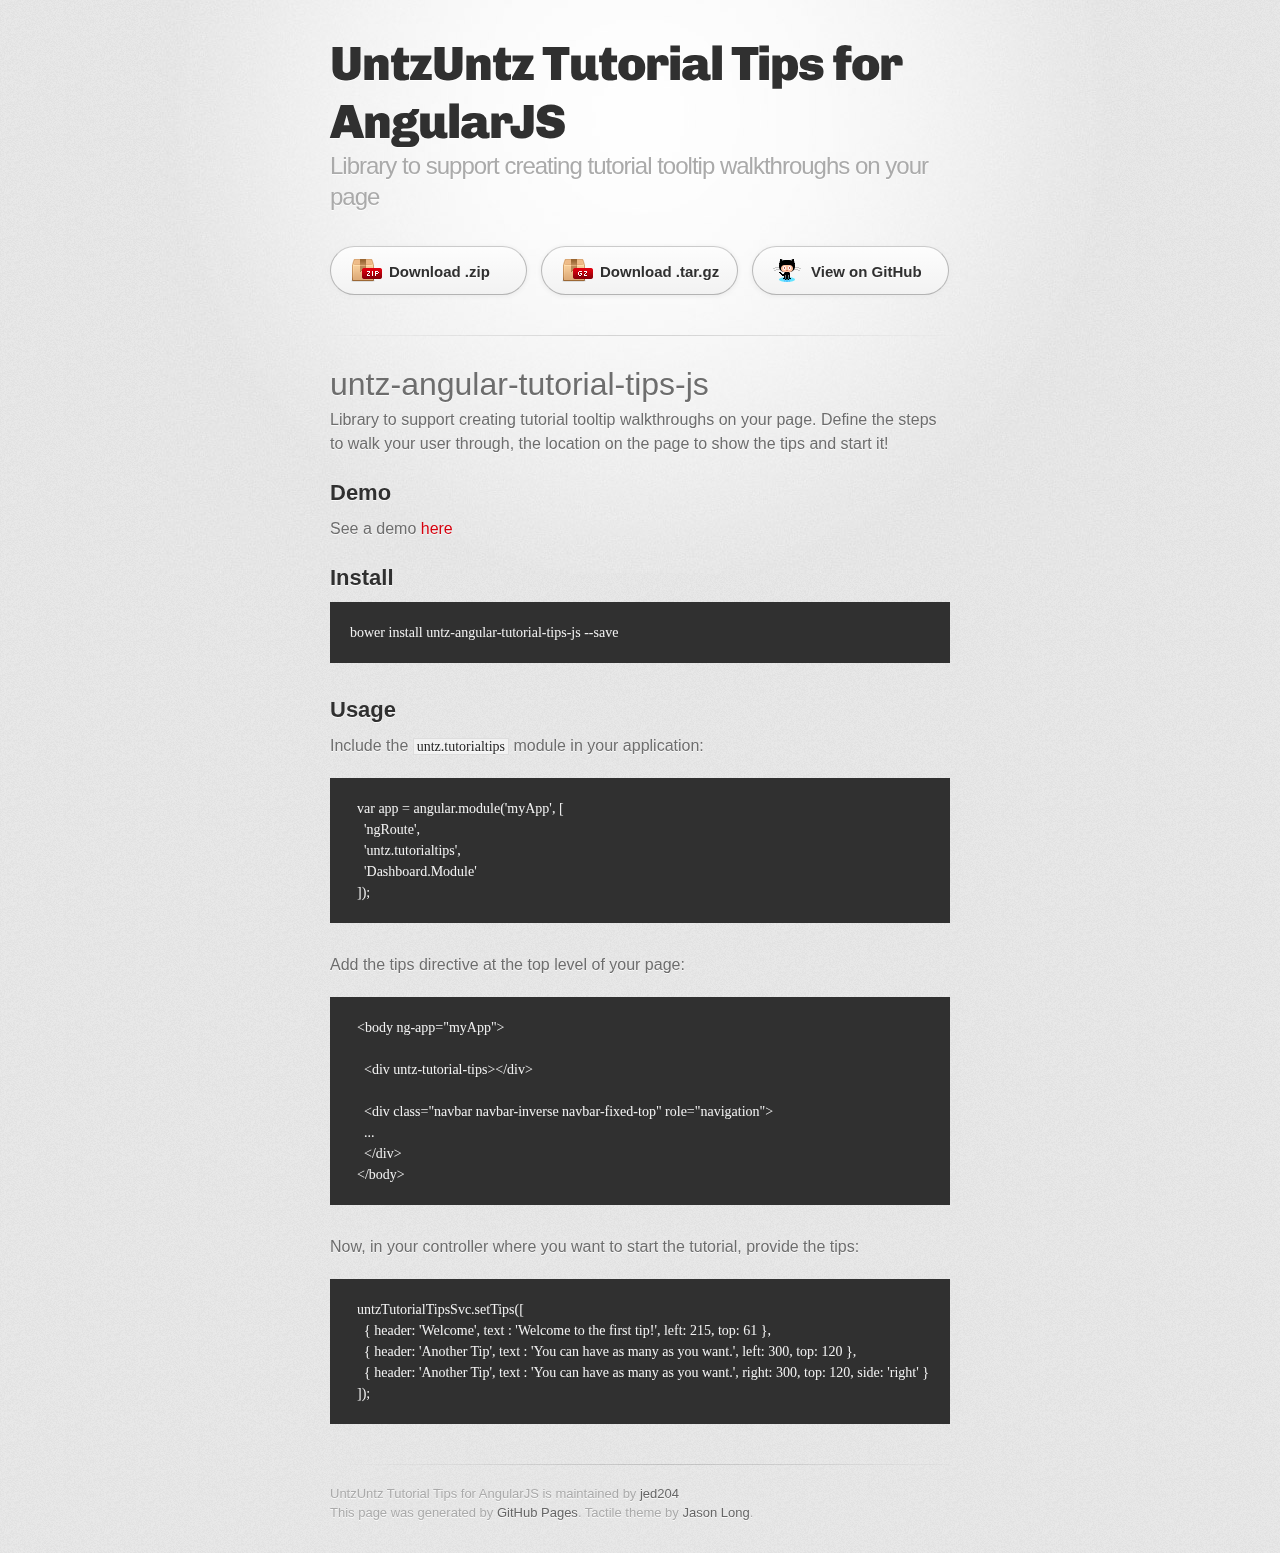
<file: index.html>
<!DOCTYPE html>
<html>
  <head>
    <meta charset='utf-8'>
    <meta http-equiv="X-UA-Compatible" content="chrome=1">
    <link href='https://fonts.googleapis.com/css?family=Chivo:900' rel='stylesheet' type='text/css'>
    <link rel="stylesheet" type="text/css" href="stylesheets/stylesheet.css" media="screen">
    <link rel="stylesheet" type="text/css" href="stylesheets/pygment_trac.css" media="screen">
    <link rel="stylesheet" type="text/css" href="stylesheets/print.css" media="print">
    <!--[if lt IE 9]>
    <script src="//html5shiv.googlecode.com/svn/trunk/html5.js"></script>
    <![endif]-->
    <title>UntzUntz Tutorial Tips for AngularJS by jed204</title>
  </head>

  <body>
    <div id="container">
      <div class="inner">

        <header>
          <h1>UntzUntz Tutorial Tips for AngularJS</h1>
          <h2>Library to support creating tutorial tooltip walkthroughs on your page</h2>
        </header>

        <section id="downloads" class="clearfix">
          <a href="https://github.com/jed204/untz-angular-tutorial-tips-js/zipball/master" id="download-zip" class="button"><span>Download .zip</span></a>
          <a href="https://github.com/jed204/untz-angular-tutorial-tips-js/tarball/master" id="download-tar-gz" class="button"><span>Download .tar.gz</span></a>
          <a href="https://github.com/jed204/untz-angular-tutorial-tips-js" id="view-on-github" class="button"><span>View on GitHub</span></a>
        </section>

        <hr>

        <section id="main_content">
          <h1>
<a name="untz-angular-tutorial-tips-js" class="anchor" href="#untz-angular-tutorial-tips-js"><span class="octicon octicon-link"></span></a>untz-angular-tutorial-tips-js</h1>

<p>Library to support creating tutorial tooltip walkthroughs on your page. Define the steps to walk your user through, the location on the page to show the tips and start it!</p>

<h2>
<a name="demo" class="anchor" href="#demo"><span class="octicon octicon-link"></span></a>Demo</h2>

<p>See a demo <a href="http://jed204.github.io/untz-angular-tutorial-tips-js/demo.html">here</a></p>

<h2>
<a name="install" class="anchor" href="#install"><span class="octicon octicon-link"></span></a>Install</h2>

<pre><code>bower install untz-angular-tutorial-tips-js --save
</code></pre>

<h2>
<a name="usage" class="anchor" href="#usage"><span class="octicon octicon-link"></span></a>Usage</h2>

<p>Include the <code>untz.tutorialtips</code> module in your application:</p>

<pre><code>  var app = angular.module('myApp', [
    'ngRoute',
    'untz.tutorialtips',
    'Dashboard.Module'
  ]);
</code></pre>

<p>Add the tips directive at the top level of your page:</p>

<pre><code>  &lt;body ng-app="myApp"&gt;

    &lt;div untz-tutorial-tips&gt;&lt;/div&gt;

    &lt;div class="navbar navbar-inverse navbar-fixed-top" role="navigation"&gt;
    ...
    &lt;/div&gt;
  &lt;/body&gt;
</code></pre>

<p>Now, in your controller where you want to start the tutorial, provide the tips:</p>

<pre><code>  untzTutorialTipsSvc.setTips([ 
    { header: 'Welcome', text : 'Welcome to the first tip!', left: 215, top: 61 }, 
    { header: 'Another Tip', text : 'You can have as many as you want.', left: 300, top: 120 },
    { header: 'Another Tip', text : 'You can have as many as you want.', right: 300, top: 120, side: 'right' } 
  ]);
</code></pre>
        </section>

        <footer>
          UntzUntz Tutorial Tips for AngularJS is maintained by <a href="https://github.com/jed204">jed204</a><br>
          This page was generated by <a href="http://pages.github.com">GitHub Pages</a>. Tactile theme by <a href="https://twitter.com/jasonlong">Jason Long</a>.
        </footer>

        
      </div>
    </div>
  </body>
</html>
</file>
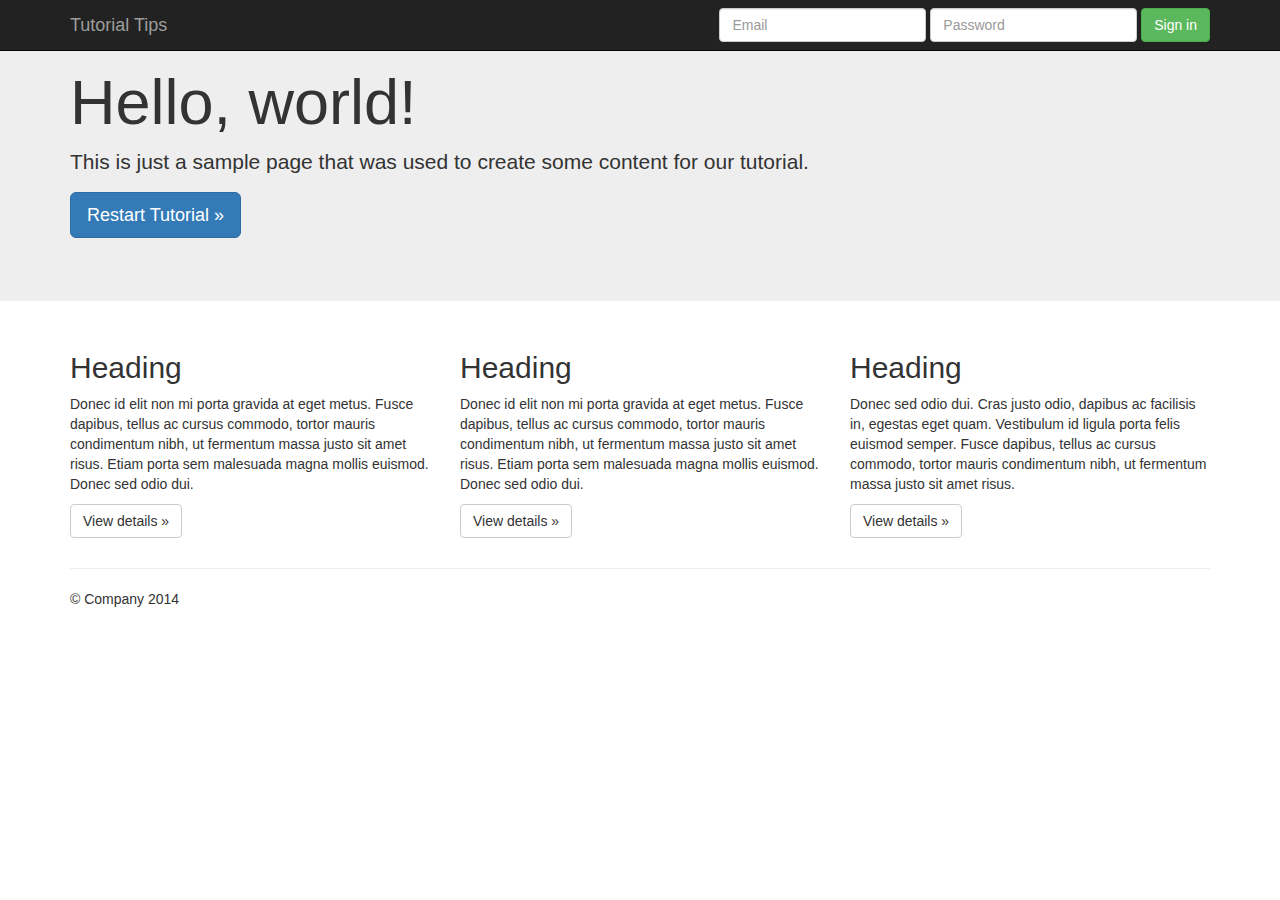
<file: demo/index.html>
<!DOCTYPE html>
<html lang="en">
  <head>
    <meta charset="utf-8">
    <meta http-equiv="X-UA-Compatible" content="IE=edge">
    <meta name="viewport" content="width=device-width, initial-scale=1">
    <meta name="description" content="">
    <meta name="author" content="">

    <title>UntzUntz Tutorial Tips Demo</title>

    <!-- Bootstrap core CSS -->
    <link href="https://maxcdn.bootstrapcdn.com/bootstrap/3.2.0/css/bootstrap.min.css" rel="stylesheet">
    <link href="../untz-tutorial-tips.css" rel="stylesheet">

  </head>

  <body ng-app="myApp">

    <div untz-tutorial-tips></div>

    <div class="navbar navbar-inverse navbar-fixed-top" role="navigation">
      <div class="container">
        <div class="navbar-header">
          <button type="button" class="navbar-toggle collapsed" data-toggle="collapse" data-target=".navbar-collapse">
            <span class="sr-only">Toggle navigation</span>
            <span class="icon-bar"></span>
            <span class="icon-bar"></span>
            <span class="icon-bar"></span>
          </button>
          <a class="navbar-brand" href="#">Tutorial Tips</a>
        </div>
        <div class="navbar-collapse collapse">
          <form class="navbar-form navbar-right" role="form">
            <div class="form-group">
              <input type="text" placeholder="Email" class="form-control">
            </div>
            <div class="form-group">
              <input type="password" placeholder="Password" class="form-control">
            </div>
            <button type="submit" class="btn btn-success">Sign in</button>
          </form>
        </div><!--/.navbar-collapse -->
      </div>
    </div>

    <!-- Main jumbotron for a primary marketing message or call to action -->
    <div class="jumbotron" ng-controller="MainCtrl">
      <div class="container">
        <h1>Hello, world!</h1>
        <p>This is just a sample page that was used to create some content for our tutorial.</p>
        <p><a class="btn btn-primary btn-lg" role="button">Restart Tutorial &raquo;</a></p>
      </div>
    </div>

    <div class="container">
      <!-- Example row of columns -->
      <div class="row">
        <div class="col-md-4">
          <h2>Heading</h2>
          <p>Donec id elit non mi porta gravida at eget metus. Fusce dapibus, tellus ac cursus commodo, tortor mauris condimentum nibh, ut fermentum massa justo sit amet risus. Etiam porta sem malesuada magna mollis euismod. Donec sed odio dui. </p>
          <p><a class="btn btn-default" href="#" role="button">View details &raquo;</a></p>
        </div>
        <div class="col-md-4">
          <h2>Heading</h2>
          <p>Donec id elit non mi porta gravida at eget metus. Fusce dapibus, tellus ac cursus commodo, tortor mauris condimentum nibh, ut fermentum massa justo sit amet risus. Etiam porta sem malesuada magna mollis euismod. Donec sed odio dui. </p>
          <p><a class="btn btn-default" href="#" role="button">View details &raquo;</a></p>
       </div>
        <div class="col-md-4">
          <h2>Heading</h2>
          <p>Donec sed odio dui. Cras justo odio, dapibus ac facilisis in, egestas eget quam. Vestibulum id ligula porta felis euismod semper. Fusce dapibus, tellus ac cursus commodo, tortor mauris condimentum nibh, ut fermentum massa justo sit amet risus.</p>
          <p><a class="btn btn-default" href="#" role="button">View details &raquo;</a></p>
        </div>
      </div>

      <hr>

      <footer>
        <p>&copy; Company 2014</p>
      </footer>
    </div> <!-- /container -->


    <!-- Bootstrap core JavaScript
    ================================================== -->
    <script src="http://oss.maxcdn.com/angularjs/1.2.20/angular.min.js"></script>
    <script src="../untz-tutorial-tips.js"></script>
    <script src="app.js"></script>
  </body>
</html>
</file>
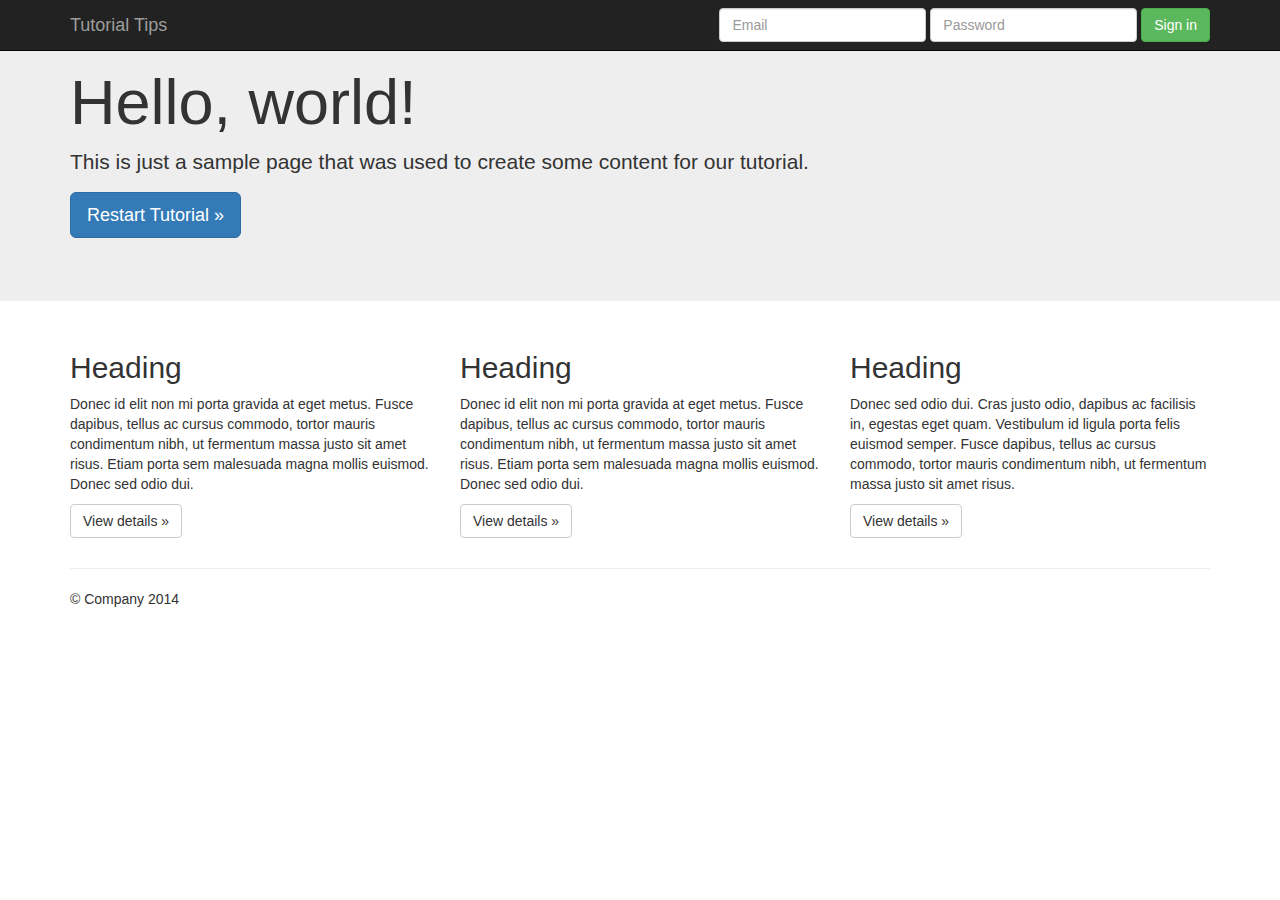
<file: demo.html>
<!DOCTYPE html>
<html lang="en">
  <head>
    <meta charset="utf-8">
    <meta http-equiv="X-UA-Compatible" content="IE=edge">
    <meta name="viewport" content="width=device-width, initial-scale=1">
    <meta name="description" content="">
    <meta name="author" content="">

    <title>UntzUntz Tutorial Tips Demo</title>

    <!-- Bootstrap core CSS -->
    <link href="https://maxcdn.bootstrapcdn.com/bootstrap/3.2.0/css/bootstrap.min.css" rel="stylesheet">
    <link href="untz-tutorial-tips.css" rel="stylesheet">

  </head>

  <body ng-app="myApp">

    <div untz-tutorial-tips></div>

    <div class="navbar navbar-inverse navbar-fixed-top" role="navigation">
      <div class="container">
        <div class="navbar-header">
          <button type="button" class="navbar-toggle collapsed" data-toggle="collapse" data-target=".navbar-collapse">
            <span class="sr-only">Toggle navigation</span>
            <span class="icon-bar"></span>
            <span class="icon-bar"></span>
            <span class="icon-bar"></span>
          </button>
          <a class="navbar-brand" href="#">Tutorial Tips</a>
        </div>
        <div class="navbar-collapse collapse">
          <form class="navbar-form navbar-right" role="form">
            <div class="form-group">
              <input type="text" placeholder="Email" class="form-control">
            </div>
            <div class="form-group">
              <input type="password" placeholder="Password" class="form-control">
            </div>
            <button type="submit" class="btn btn-success">Sign in</button>
          </form>
        </div><!--/.navbar-collapse -->
      </div>
    </div>

    <!-- Main jumbotron for a primary marketing message or call to action -->
    <div class="jumbotron" ng-controller="MainCtrl">
      <div class="container">
        <h1>Hello, world!</h1>
        <p>This is just a sample page that was used to create some content for our tutorial.</p>
        <p><a class="btn btn-primary btn-lg" role="button">Restart Tutorial &raquo;</a></p>
      </div>
    </div>

    <div class="container">
      <!-- Example row of columns -->
      <div class="row">
        <div class="col-md-4">
          <h2>Heading</h2>
          <p>Donec id elit non mi porta gravida at eget metus. Fusce dapibus, tellus ac cursus commodo, tortor mauris condimentum nibh, ut fermentum massa justo sit amet risus. Etiam porta sem malesuada magna mollis euismod. Donec sed odio dui. </p>
          <p><a class="btn btn-default" href="#" role="button">View details &raquo;</a></p>
        </div>
        <div class="col-md-4">
          <h2>Heading</h2>
          <p>Donec id elit non mi porta gravida at eget metus. Fusce dapibus, tellus ac cursus commodo, tortor mauris condimentum nibh, ut fermentum massa justo sit amet risus. Etiam porta sem malesuada magna mollis euismod. Donec sed odio dui. </p>
          <p><a class="btn btn-default" href="#" role="button">View details &raquo;</a></p>
       </div>
        <div class="col-md-4">
          <h2>Heading</h2>
          <p>Donec sed odio dui. Cras justo odio, dapibus ac facilisis in, egestas eget quam. Vestibulum id ligula porta felis euismod semper. Fusce dapibus, tellus ac cursus commodo, tortor mauris condimentum nibh, ut fermentum massa justo sit amet risus.</p>
          <p><a class="btn btn-default" href="#" role="button">View details &raquo;</a></p>
        </div>
      </div>

      <hr>

      <footer>
        <p>&copy; Company 2014</p>
      </footer>
    </div> <!-- /container -->


    <!-- Bootstrap core JavaScript
    ================================================== -->
    <script src="https://oss.maxcdn.com/angularjs/1.2.20/angular.min.js"></script>
    <script src="untz-tutorial-tips.js"></script>
    <script src="app.js"></script>
  </body>
</html>
</file>
<file: stylesheets/pygment_trac.css>
.highlight  { background: #ffffff; }
.highlight .c { color: #999988; font-style: italic } /* Comment */
.highlight .err { color: #a61717; background-color: #e3d2d2 } /* Error */
.highlight .k { font-weight: bold } /* Keyword */
.highlight .o { font-weight: bold } /* Operator */
.highlight .cm { color: #999988; font-style: italic } /* Comment.Multiline */
.highlight .cp { color: #999999; font-weight: bold } /* Comment.Preproc */
.highlight .c1 { color: #999988; font-style: italic } /* Comment.Single */
.highlight .cs { color: #999999; font-weight: bold; font-style: italic } /* Comment.Special */
.highlight .gd { color: #000000; background-color: #ffdddd } /* Generic.Deleted */
.highlight .gd .x { color: #000000; background-color: #ffaaaa } /* Generic.Deleted.Specific */
.highlight .ge { font-style: italic } /* Generic.Emph */
.highlight .gr { color: #aa0000 } /* Generic.Error */
.highlight .gh { color: #999999 } /* Generic.Heading */
.highlight .gi { color: #000000; background-color: #ddffdd } /* Generic.Inserted */
.highlight .gi .x { color: #000000; background-color: #aaffaa } /* Generic.Inserted.Specific */
.highlight .go { color: #888888 } /* Generic.Output */
.highlight .gp { color: #555555 } /* Generic.Prompt */
.highlight .gs { font-weight: bold } /* Generic.Strong */
.highlight .gu { color: #800080; font-weight: bold; } /* Generic.Subheading */
.highlight .gt { color: #aa0000 } /* Generic.Traceback */
.highlight .kc { font-weight: bold } /* Keyword.Constant */
.highlight .kd { font-weight: bold } /* Keyword.Declaration */
.highlight .kn { font-weight: bold } /* Keyword.Namespace */
.highlight .kp { font-weight: bold } /* Keyword.Pseudo */
.highlight .kr { font-weight: bold } /* Keyword.Reserved */
.highlight .kt { color: #445588; font-weight: bold } /* Keyword.Type */
.highlight .m { color: #009999 } /* Literal.Number */
.highlight .s { color: #d14 } /* Literal.String */
.highlight .na { color: #008080 } /* Name.Attribute */
.highlight .nb { color: #0086B3 } /* Name.Builtin */
.highlight .nc { color: #445588; font-weight: bold } /* Name.Class */
.highlight .no { color: #008080 } /* Name.Constant */
.highlight .ni { color: #800080 } /* Name.Entity */
.highlight .ne { color: #990000; font-weight: bold } /* Name.Exception */
.highlight .nf { color: #990000; font-weight: bold } /* Name.Function */
.highlight .nn { color: #555555 } /* Name.Namespace */
.highlight .nt { color: #000080 } /* Name.Tag */
.highlight .nv { color: #008080 } /* Name.Variable */
.highlight .ow { font-weight: bold } /* Operator.Word */
.highlight .w { color: #bbbbbb } /* Text.Whitespace */
.highlight .mf { color: #009999 } /* Literal.Number.Float */
.highlight .mh { color: #009999 } /* Literal.Number.Hex */
.highlight .mi { color: #009999 } /* Literal.Number.Integer */
.highlight .mo { color: #009999 } /* Literal.Number.Oct */
.highlight .sb { color: #d14 } /* Literal.String.Backtick */
.highlight .sc { color: #d14 } /* Literal.String.Char */
.highlight .sd { color: #d14 } /* Literal.String.Doc */
.highlight .s2 { color: #d14 } /* Literal.String.Double */
.highlight .se { color: #d14 } /* Literal.String.Escape */
.highlight .sh { color: #d14 } /* Literal.String.Heredoc */
.highlight .si { color: #d14 } /* Literal.String.Interpol */
.highlight .sx { color: #d14 } /* Literal.String.Other */
.highlight .sr { color: #009926 } /* Literal.String.Regex */
.highlight .s1 { color: #d14 } /* Literal.String.Single */
.highlight .ss { color: #990073 } /* Literal.String.Symbol */
.highlight .bp { color: #999999 } /* Name.Builtin.Pseudo */
.highlight .vc { color: #008080 } /* Name.Variable.Class */
.highlight .vg { color: #008080 } /* Name.Variable.Global */
.highlight .vi { color: #008080 } /* Name.Variable.Instance */
.highlight .il { color: #009999 } /* Literal.Number.Integer.Long */

.type-csharp .highlight .k { color: #0000FF }
.type-csharp .highlight .kt { color: #0000FF }
.type-csharp .highlight .nf { color: #000000; font-weight: normal }
.type-csharp .highlight .nc { color: #2B91AF }
.type-csharp .highlight .nn { color: #000000 }
.type-csharp .highlight .s { color: #A31515 }
.type-csharp .highlight .sc { color: #A31515 }
</file>
<file: stylesheets/print.css>
html, body, div, span, applet, object, iframe,
h1, h2, h3, h4, h5, h6, p, blockquote, pre,
a, abbr, acronym, address, big, cite, code,
del, dfn, em, img, ins, kbd, q, s, samp,
small, strike, strong, sub, sup, tt, var,
b, u, i, center,
dl, dt, dd, ol, ul, li,
fieldset, form, label, legend,
table, caption, tbody, tfoot, thead, tr, th, td,
article, aside, canvas, details, embed, 
figure, figcaption, footer, header, hgroup, 
menu, nav, output, ruby, section, summary,
time, mark, audio, video {
  margin: 0;
  padding: 0;
  border: 0;
  font-size: 100%;
  font: inherit;
  vertical-align: baseline;
}
/* HTML5 display-role reset for older browsers */
article, aside, details, figcaption, figure, 
footer, header, hgroup, menu, nav, section {
  display: block;
}
body {
  line-height: 1;
}
ol, ul {
  list-style: none;
}
blockquote, q {
  quotes: none;
}
blockquote:before, blockquote:after,
q:before, q:after {
  content: '';
  content: none;
}
table {
  border-collapse: collapse;
  border-spacing: 0;
}
body {
  font-size: 13px;
  line-height: 1.5; 
  font-family: 'Helvetica Neue', Helvetica, Arial, serif;
  color: #000;
}

a {
  color: #d5000d;
  font-weight: bold;
}

header {
  padding-top: 35px;
  padding-bottom: 10px;
}

header h1 {
  font-weight: bold;
  letter-spacing: -1px;
  font-size: 48px;
  color: #303030;
  line-height: 1.2;
}

header h2 {
  letter-spacing: -1px;
  font-size: 24px;
  color: #aaa;
  font-weight: normal;
  line-height: 1.3;
}
#downloads {
  display: none;
}
#main_content {
  padding-top: 20px;
}

code, pre {
  font-family: Monaco, "Bitstream Vera Sans Mono", "Lucida Console", Terminal;
  color: #222;
  margin-bottom: 30px;
  font-size: 12px;
}

code {
  padding: 0 3px;
}

pre {
  border: solid 1px #ddd;
  padding: 20px;
  overflow: auto;
}
pre code {
  padding: 0;
}

ul, ol, dl {
  margin-bottom: 20px;
}


/* COMMON STYLES */

table {
  width: 100%;
  border: 1px solid #ebebeb;
}

th {
  font-weight: 500;
}

td {
  border: 1px solid #ebebeb;
  text-align: center; 
  font-weight: 300;
}

form {
  background: #f2f2f2;
  padding: 20px;
  
}


/* GENERAL ELEMENT TYPE STYLES */

h1 {
  font-size: 2.8em;
} 

h2 {
  font-size: 22px;
  font-weight: bold;
  color: #303030;
  margin-bottom: 8px;
} 

h3 {
  color: #d5000d;
  font-size: 18px;
  font-weight: bold;
  margin-bottom: 8px;
} 
 
h4 {
  font-size: 16px;
  color: #303030;
  font-weight: bold;
} 

h5 {
  font-size: 1em;
  color: #303030;
} 

h6 {
  font-size: .8em;
  color: #303030;
} 

p {
  font-weight: 300;
  margin-bottom: 20px;
}
 
a {
  text-decoration: none;
}

p a {
  font-weight: 400;
}

blockquote {
  font-size: 1.6em;
  border-left: 10px solid #e9e9e9;
  margin-bottom: 20px;
  padding: 0 0 0 30px;
}

ul li {
  list-style: disc inside;
  padding-left: 20px;
}

ol li {
  list-style: decimal inside;
  padding-left: 3px;
}

dl dd {
  font-style: italic;
  font-weight: 100;
}

footer {
  margin-top: 40px;
  padding-top: 20px;
  padding-bottom: 30px;
  font-size: 13px;
  color: #aaa;
}

footer a {
  color: #666;
}

/* MISC */
.clearfix:after {
  clear: both;
  content: '.';
  display: block;
  visibility: hidden;
  height: 0;
}

.clearfix {display: inline-block;}
* html .clearfix {height: 1%;}
.clearfix {display: block;}
</file>
<file: untz-tutorial-tips.css>
/*
  Tutorial Basics
*/
.untz-tooltip-mask {
  position: absolute;
  top: 0px;
  left: 0px;
  min-height: 100%;
  height: 100%;
  width: 100%;
  background-color: rgba(0,0,0,0.35);
  opacity: 0;
    -webkit-animation: untz-fadeout .5s; /* Safari, Chrome and Opera > 12.1 */
       -moz-animation: untz-fadeout .5s; /* Firefox < 16 */
        -ms-animation: untz-fadeout .5s; /* Internet Explorer */
         -o-animation: untz-fadeout .5s; /* Opera < 12.1 */
            animation: untz-fadeout .5s;
}

.untz-tooltip a.close-tooltip {
  color: #777;
  font-size: 14px;
  font-weight: 100;
  position: absolute;
  right: 13px;
  top: 14px;
}

.untz-tooltip .navigation {
  width: 100%;
  height: 40px;
  background-color: #8ec601;
  position: absolute;
  left: 0px;
  bottom: 0px;
  text-align: center;
  border-radius: 0px 0px 5px 5px;  
  padding-top: 6px;
}

.untz-tooltip .navigation button {
  position: absolute;
  right: 15px;
  top: 6px;
  padding: 2px 20px;  
}

.untz-tooltip .step {
  font-size: 12px;
  color: #fff;
  font-style: italic;
  font-weight: bold;
}

.untz-tooltip .btn-tooltip {
  background-color: #8ec601;
  border-color: #333;
  color: #fff;
  -webkit-box-shadow: none;
  -moz-box-shadow: none;
  box-shadow: none;  
}

.untz-tooltip {
  position: absolute;
  color: #000;
  background-color: #fff;
  width: 260px;
  padding: 15px 20px;
  border-radius: 5px;
  box-shadow: 0px 0px 6px #777;
  cursor: default;
  opacity: 0;
    -webkit-animation: untz-fadeout .5s; /* Safari, Chrome and Opera > 12.1 */
       -moz-animation: untz-fadeout .5s; /* Firefox < 16 */
        -ms-animation: untz-fadeout .5s; /* Internet Explorer */
         -o-animation: untz-fadeout .5s; /* Opera < 12.1 */
            animation: untz-fadeout .5s;
}

.untz-tooltip h4 {
  margin: 3px 5px;
  font-weight: bold;
  font-size: 16px;
  color: #222;  
}

.untz-tooltip p {
  margin: 10px 5px;
  font-size: 12px;
  color: #444;  
  padding-bottom: 30px;
}

.untz-tooltip-solid {
  opacity: 1;
  z-index: 19999;
    -webkit-animation: untz-fadein 1s; /* Safari, Chrome and Opera > 12.1 */
       -moz-animation: untz-fadein 1s; /* Firefox < 16 */
        -ms-animation: untz-fadein 1s; /* Internet Explorer */
         -o-animation: untz-fadein 1s; /* Opera < 12.1 */
            animation: untz-fadein 1s;
}

.untz-tooltip .diamond {
  right: auto; 
  top: auto;
  position: absolute;
  height: 15px;
  width: 15px;
  background-color: #fff;
  transform: rotate(45deg);
  -o-transform: rotate(45deg);
  -ms-transform: rotate(45deg);
  -moz-transform: rotate(45deg);
  -webkit-transform: rotate(45deg);
}

.untz-left {
  box-shadow: -2px 2px 6px -2px #777;
}
.untz-right {
  box-shadow: 2px -2px 6px -2px #777;
}

@keyframes untz-fadein {
    from { opacity: 0; }
    to   { opacity: 1; }
}

/* Firefox < 16 */
@-moz-keyframes untz-fadein {
    from { opacity: 0; }
    to   { opacity: 1; }
}

/* Safari, Chrome and Opera > 12.1 */
@-webkit-keyframes untz-fadein {
    from { opacity: 0; }
    to   { opacity: 1; }
}

/* Internet Explorer */
@-ms-keyframes untz-fadein {
    from { opacity: 0; }
    to   { opacity: 1; }
}

/* Opera < 12.1 */
@-o-keyframes untz-fadein {
    from { opacity: 0; }
    to   { opacity: 1; }
}

@keyframes untz-fadeout {
    from { opacity: 1; }
    to   { opacity: 0; }
}

/* Firefox < 16 */
@-moz-keyframes untz-fadeout {
    from { opacity: 1; }
    to   { opacity: 0; }
}

/* Safari, Chrome and Opera > 12.1 */
@-webkit-keyframes untz-fadeout {
    from { opacity: 1; }
    to   { opacity: 0; }
}

/* Internet Explorer */
@-ms-keyframes untz-fadeout {
    from { opacity: 1; }
    to   { opacity: 0; }
}

/* Opera < 12.1 */
@-o-keyframes untz-fadeout {
    from { opacity: 1; }
    to   { opacity: 0; }
}
</file>
<file: stylesheets/stylesheet.css>
/* http://meyerweb.com/eric/tools/css/reset/ 
   v2.0 | 20110126
   License: none (public domain)
*/
html, body, div, span, applet, object, iframe,
h1, h2, h3, h4, h5, h6, p, blockquote, pre,
a, abbr, acronym, address, big, cite, code,
del, dfn, em, img, ins, kbd, q, s, samp,
small, strike, strong, sub, sup, tt, var,
b, u, i, center,
dl, dt, dd, ol, ul, li,
fieldset, form, label, legend,
table, caption, tbody, tfoot, thead, tr, th, td,
article, aside, canvas, details, embed, 
figure, figcaption, footer, header, hgroup, 
menu, nav, output, ruby, section, summary,
time, mark, audio, video {
	margin: 0;
	padding: 0;
	border: 0;
	font-size: 100%;
	font: inherit;
	vertical-align: baseline;
}
/* HTML5 display-role reset for older browsers */
article, aside, details, figcaption, figure, 
footer, header, hgroup, menu, nav, section {
	display: block;
}
body {
	line-height: 1;
}
ol, ul {
	list-style: none;
}
blockquote, q {
	quotes: none;
}
blockquote:before, blockquote:after,
q:before, q:after {
	content: '';
	content: none;
}
table {
	border-collapse: collapse;
	border-spacing: 0;
}

/* LAYOUT STYLES */
body {
  font-size: 1em;
  line-height: 1.5; 
  background: #e7e7e7 url(../images/body-bg.png) 0 0 repeat;
  font-family: 'Helvetica Neue', Helvetica, Arial, serif;
  text-shadow: 0 1px 0 rgba(255, 255, 255, 0.8);
  color: #6d6d6d;
}

a {
  color: #d5000d;
}
a:hover {
  color: #c5000c;
}

header {
  padding-top: 35px;
  padding-bottom: 25px;
}

header h1 {
  font-family: 'Chivo', 'Helvetica Neue', Helvetica, Arial, serif; font-weight: 900;
  letter-spacing: -1px;
  font-size: 48px;
  color: #303030;
  line-height: 1.2;
}

header h2 {
  letter-spacing: -1px;
  font-size: 24px;
  color: #aaa;
  font-weight: normal;
  line-height: 1.3;
}

#container {
  background: transparent url(../images/highlight-bg.jpg) 50% 0 no-repeat;
  min-height: 595px;
}

.inner {
  width: 620px;
  margin: 0 auto;
}

#container .inner img {
  max-width: 100%;
}

#downloads {
  margin-bottom: 40px;
}

a.button {
  -moz-border-radius: 30px;
  -webkit-border-radius: 30px;                     
  border-radius: 30px;
  border-top: solid 1px #cbcbcb;
  border-left: solid 1px #b7b7b7;
  border-right: solid 1px #b7b7b7;
  border-bottom: solid 1px #b3b3b3;
  color: #303030;
  line-height: 25px;
  font-weight: bold;
  font-size: 15px;
  padding: 12px 8px 12px 8px;
  display: block;
  float: left;
  width: 179px;
  margin-right: 14px;  
  background: #fdfdfd; /* Old browsers */
  background: -moz-linear-gradient(top,  #fdfdfd 0%, #f2f2f2 100%); /* FF3.6+ */
  background: -webkit-gradient(linear, left top, left bottom, color-stop(0%,#fdfdfd), color-stop(100%,#f2f2f2)); /* Chrome,Safari4+ */
  background: -webkit-linear-gradient(top,  #fdfdfd 0%,#f2f2f2 100%); /* Chrome10+,Safari5.1+ */
  background: -o-linear-gradient(top,  #fdfdfd 0%,#f2f2f2 100%); /* Opera 11.10+ */
  background: -ms-linear-gradient(top,  #fdfdfd 0%,#f2f2f2 100%); /* IE10+ */
  background: linear-gradient(top,  #fdfdfd 0%,#f2f2f2 100%); /* W3C */
  filter: progid:DXImageTransform.Microsoft.gradient( startColorstr='#fdfdfd', endColorstr='#f2f2f2',GradientType=0 ); /* IE6-9 */
  -webkit-box-shadow: 10px 10px 5px #888;
  -moz-box-shadow: 10px 10px 5px #888;
  box-shadow: 0px 1px 5px #e8e8e8;
}
a.button:hover {
  border-top: solid 1px #b7b7b7;
  border-left: solid 1px #b3b3b3;
  border-right: solid 1px #b3b3b3;
  border-bottom: solid 1px #b3b3b3;
  background: #fafafa; /* Old browsers */
  background: -moz-linear-gradient(top,  #fdfdfd 0%, #f6f6f6 100%); /* FF3.6+ */
  background: -webkit-gradient(linear, left top, left bottom, color-stop(0%,#fdfdfd), color-stop(100%,#f6f6f6)); /* Chrome,Safari4+ */
  background: -webkit-linear-gradient(top,  #fdfdfd 0%,#f6f6f6 100%); /* Chrome10+,Safari5.1+ */
  background: -o-linear-gradient(top,  #fdfdfd 0%,#f6f6f6 100%); /* Opera 11.10+ */
  background: -ms-linear-gradient(top,  #fdfdfd 0%,#f6f6f6 100%); /* IE10+ */
  background: linear-gradient(top,  #fdfdfd 0%,#f6f6f6, 100%); /* W3C */
  filter: progid:DXImageTransform.Microsoft.gradient( startColorstr='#fdfdfd', endColorstr='#f6f6f6',GradientType=0 ); /* IE6-9 */
}

a.button span {
  padding-left: 50px;
  display: block;
  height: 23px;
}

#download-zip span {
  background: transparent url(../images/zip-icon.png) 12px 50% no-repeat;
}
#download-tar-gz span {
  background: transparent url(../images/tar-gz-icon.png) 12px 50% no-repeat;
}
#view-on-github span {
  background: transparent url(../images/octocat-icon.png) 12px 50% no-repeat;
}
#view-on-github {
  margin-right: 0;
}

code, pre {
  font-family: Monaco, "Bitstream Vera Sans Mono", "Lucida Console", Terminal;
  color: #222;
  margin-bottom: 30px;
  font-size: 14px;
}

code {
  background-color: #f2f2f2;
  border: solid 1px #ddd;
  padding: 0 3px;
}

pre {
  padding: 20px;
  background: #303030;
  color: #f2f2f2;
  text-shadow: none;
  overflow: auto;
}
pre code {
  color: #f2f2f2;
  background-color: #303030;
  border: none;
  padding: 0;
}

ul, ol, dl {
  margin-bottom: 20px;
}


/* COMMON STYLES */

hr {
  height: 1px;
  line-height: 1px;
  margin-top: 1em;
  padding-bottom: 1em;
  border: none;
  background: transparent url('../images/hr.png') 50% 0 no-repeat;
}

strong {
  font-weight: bold;
}

em {
  font-style: italic;
}

table {
  width: 100%;
  border: 1px solid #ebebeb;
}

th {
  font-weight: 500;
}

td {
  border: 1px solid #ebebeb;
  text-align: center; 
  font-weight: 300;
}

form {
  background: #f2f2f2;
  padding: 20px;
  
}


/* GENERAL ELEMENT TYPE STYLES */

h1 {
  font-size: 32px;
} 

h2 {
  font-size: 22px;
  font-weight: bold;
  color: #303030;
  margin-bottom: 8px;
} 

h3 {
  color: #d5000d;
  font-size: 18px;
  font-weight: bold;
  margin-bottom: 8px;
} 
 
h4 {
  font-size: 16px;
  color: #303030;
  font-weight: bold;
} 

h5 {
  font-size: 1em;
  color: #303030;
} 

h6 {
  font-size: .8em;
  color: #303030;
} 

p {
  font-weight: 300;
  margin-bottom: 20px;
}
 
a {
  text-decoration: none;
}

p a {
  font-weight: 400;
}

blockquote {
  font-size: 1.6em;
  border-left: 10px solid #e9e9e9;
  margin-bottom: 20px;
  padding: 0 0 0 30px;
}

ul li {
  list-style: disc inside;
  padding-left: 20px;
}

ol li {
  list-style: decimal inside;
  padding-left: 3px;
}

dl dt {
  color: #303030;
}

footer {
  background: transparent url('../images/hr.png') 0 0 no-repeat;
  margin-top: 40px;
  padding-top: 20px;
  padding-bottom: 30px;
  font-size: 13px;
  color: #aaa;
}

footer a {
  color: #666;
}
footer a:hover {
  color: #444;
}

/* MISC */
.clearfix:after {
  clear: both;
  content: '.';
  display: block;
  visibility: hidden;
  height: 0;
}

.clearfix {display: inline-block;}
* html .clearfix {height: 1%;}
.clearfix {display: block;}

/* #Media Queries
================================================== */

/* Smaller than standard 960 (devices and browsers) */
@media only screen and (max-width: 959px) {}

/* Tablet Portrait size to standard 960 (devices and browsers) */
@media only screen and (min-width: 768px) and (max-width: 959px) {}

/* All Mobile Sizes (devices and browser) */
@media only screen and (max-width: 767px) {
  header {
    padding-top: 10px;
    padding-bottom: 10px;
  }
  #downloads {
    margin-bottom: 25px;
  }
  #download-zip, #download-tar-gz {
    display: none;
  }
  .inner {
    width: 94%;
    margin: 0 auto;
  }
}

/* Mobile Landscape Size to Tablet Portrait (devices and browsers) */
@media only screen and (min-width: 480px) and (max-width: 767px) {}

/* Mobile Portrait Size to Mobile Landscape Size (devices and browsers) */
@media only screen and (max-width: 479px) {}
</file>
